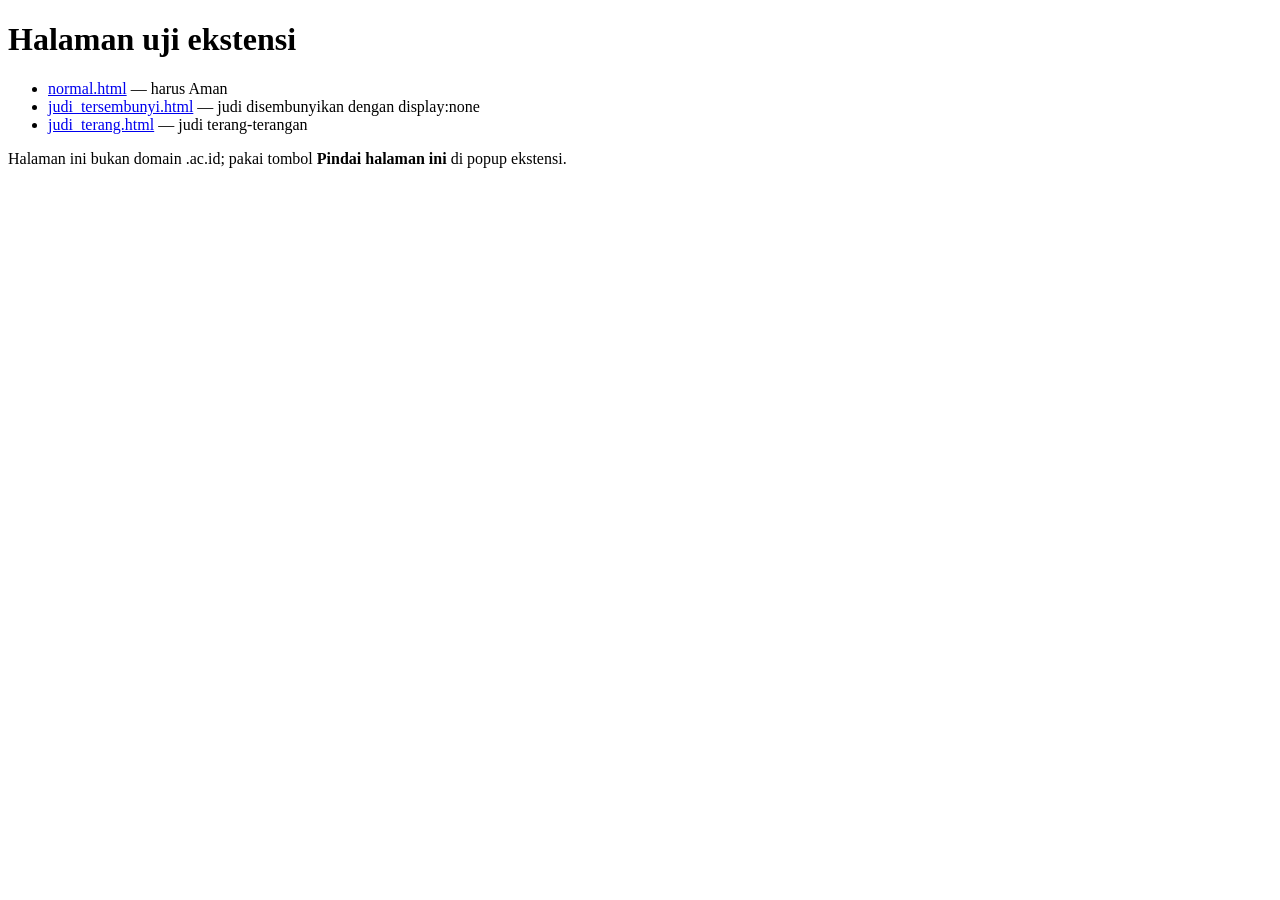
<file: tests/halaman_uji/index.html>
<!DOCTYPE html><html lang="id"><head><meta charset="utf-8"><title>Halaman uji</title></head><body><h1>Halaman uji ekstensi</h1>
<ul><li><a href="normal.html">normal.html</a> — harus Aman</li><li><a href="judi_tersembunyi.html">judi_tersembunyi.html</a> — judi disembunyikan dengan display:none</li><li><a href="judi_terang.html">judi_terang.html</a> — judi terang-terangan</li></ul>
<p>Halaman ini bukan domain .ac.id; pakai tombol <b>Pindai halaman ini</b> di popup ekstensi.</p></body></html>
</file>
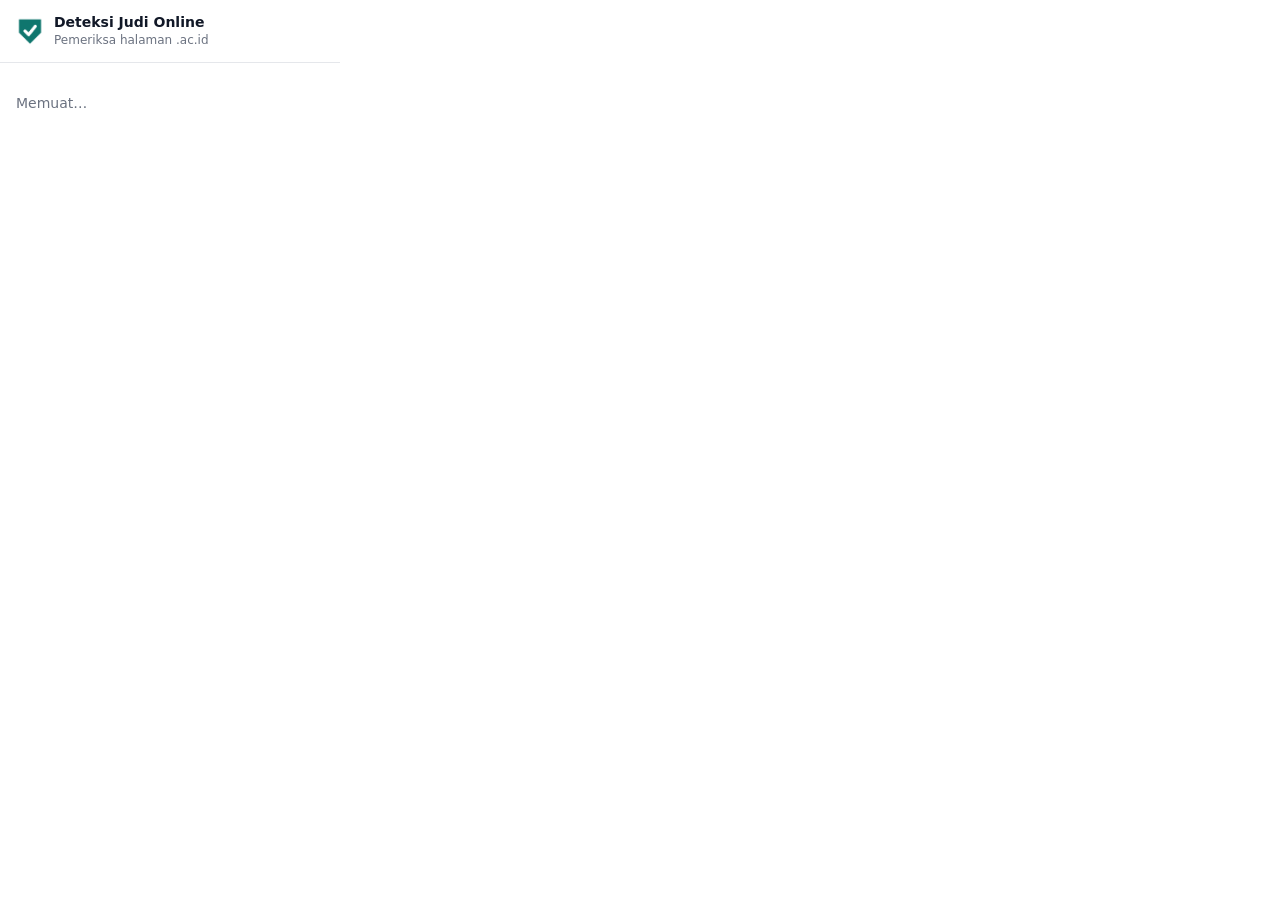
<file: extension/popup.html>
<!DOCTYPE html>
<html lang="id">
<head>
  <meta charset="UTF-8" />
  <meta name="viewport" content="width=device-width, initial-scale=1" />
  <title>Deteksi Judi Online</title>
  <link rel="stylesheet" href="popup.css" />
</head>
<body>
  <header>
    <img src="icons/icon32.png" width="28" height="28" alt="" />
    <div>
      <div class="title">Deteksi Judi Online</div>
      <div class="subtitle">Pemeriksa halaman .ac.id</div>
    </div>
  </header>
  <main id="content"><p class="muted">Memuat…</p></main>
  <script src="ringkas.js"></script>
  <script type="module" src="popup.js"></script>
</body>
</html>
</file>
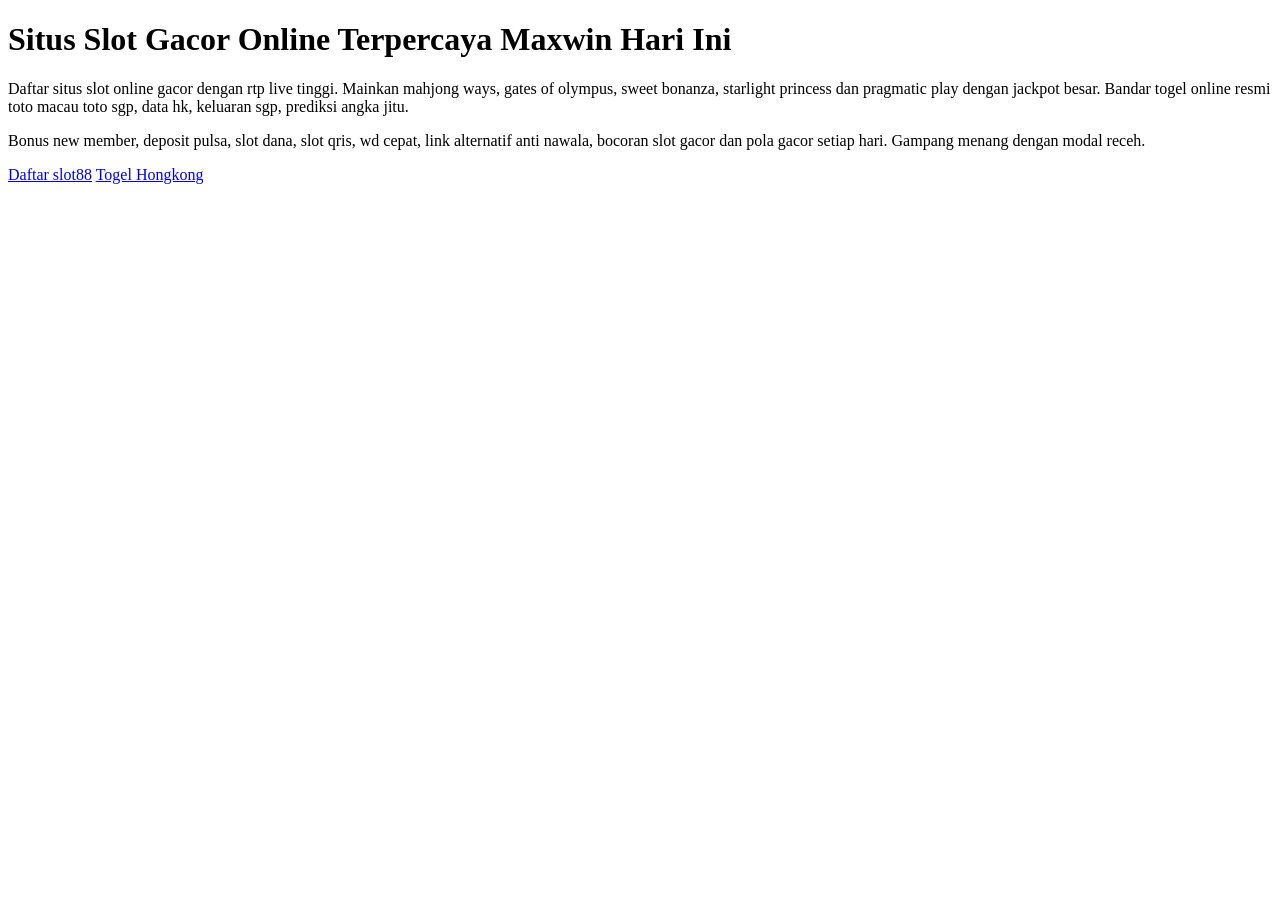
<file: tests/halaman_uji/judi_terang.html>
<!DOCTYPE html><html lang="id"><head><meta charset="utf-8"><title>SLOT GACOR HARI INI</title>
<meta name="keywords" content="slot gacor, slot online, togel online, situs slot, maxwin"></head><body>
<h1>Situs Slot Gacor Online Terpercaya Maxwin Hari Ini</h1>
<p>Daftar situs slot online gacor dengan rtp live tinggi. Mainkan mahjong ways, gates of olympus, sweet bonanza, starlight princess dan pragmatic play dengan jackpot besar. Bandar togel online resmi toto macau toto sgp, data hk, keluaran sgp, prediksi angka jitu.</p>
<p>Bonus new member, deposit pulsa, slot dana, slot qris, wd cepat, link alternatif anti nawala, bocoran slot gacor dan pola gacor setiap hari. Gampang menang dengan modal receh.</p>
<a href="https://slot88-gacor.example.com">Daftar slot88</a> <a href="https://togel-hongkong.example.com">Togel Hongkong</a>
</body></html>
</file>
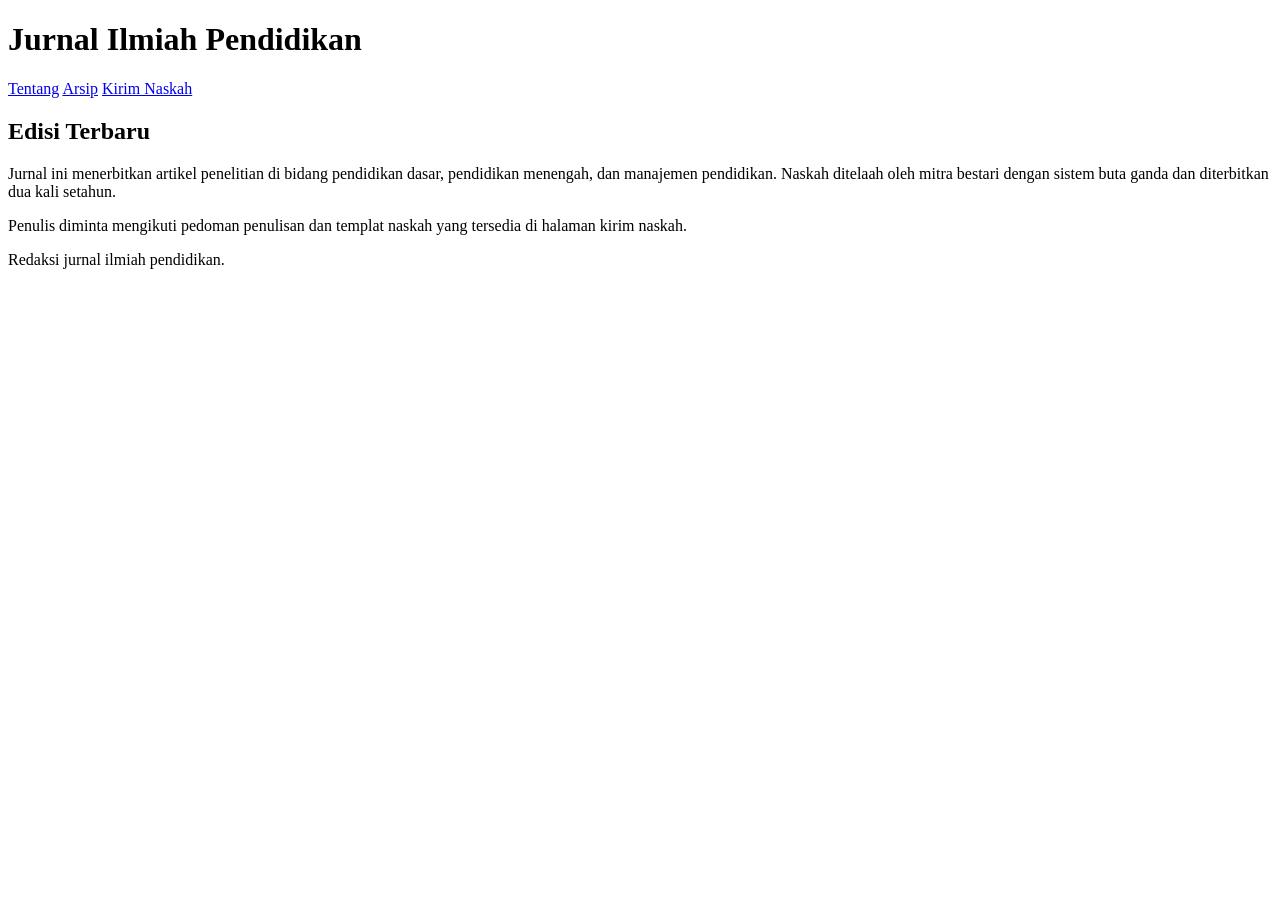
<file: tests/halaman_uji/judi_tersembunyi.html>
<!DOCTYPE html><html lang="id"><head><meta charset="utf-8"><title>Jurnal Ilmiah Pendidikan - Universitas Contoh</title>
<meta name="description" content="Jurnal ilmiah pendidikan terbitan fakultas keguruan."></head><body>
<header><h1>Jurnal Ilmiah Pendidikan</h1><nav><a href="/about">Tentang</a> <a href="/archive">Arsip</a> <a href="/submit">Kirim Naskah</a></nav></header>
<main><h2>Edisi Terbaru</h2>
<p>Jurnal ini menerbitkan artikel penelitian di bidang pendidikan dasar, pendidikan menengah, dan manajemen pendidikan. Naskah ditelaah oleh mitra bestari dengan sistem buta ganda dan diterbitkan dua kali setahun.</p>
<p>Penulis diminta mengikuti pedoman penulisan dan templat naskah yang tersedia di halaman kirim naskah.</p>
<div style="display:none" id="seo">
<h3>SLOT GACOR HARI INI - Situs Slot Online Maxwin Terpercaya</h3>
<p>Daftar situs slot gacor hari ini, link alternatif slot online, demo slot pragmatic play, bocoran slot gacor, rtp live tertinggi, jam gacor, pola gacor, mahjong ways scatter hitam. Gampang menang jackpot maxwin dengan modal receh. Bonus new member 100 persen, deposit pulsa tanpa potongan, wd cepat.</p>
<a href="https://slotgacor-maxwin88.example.com/daftar">Daftar slot online</a> <a href="https://togelonline-resmi.example.net">Togel online resmi</a>
</div>
</main><footer>Redaksi jurnal ilmiah pendidikan.</footer></body></html>
</file>
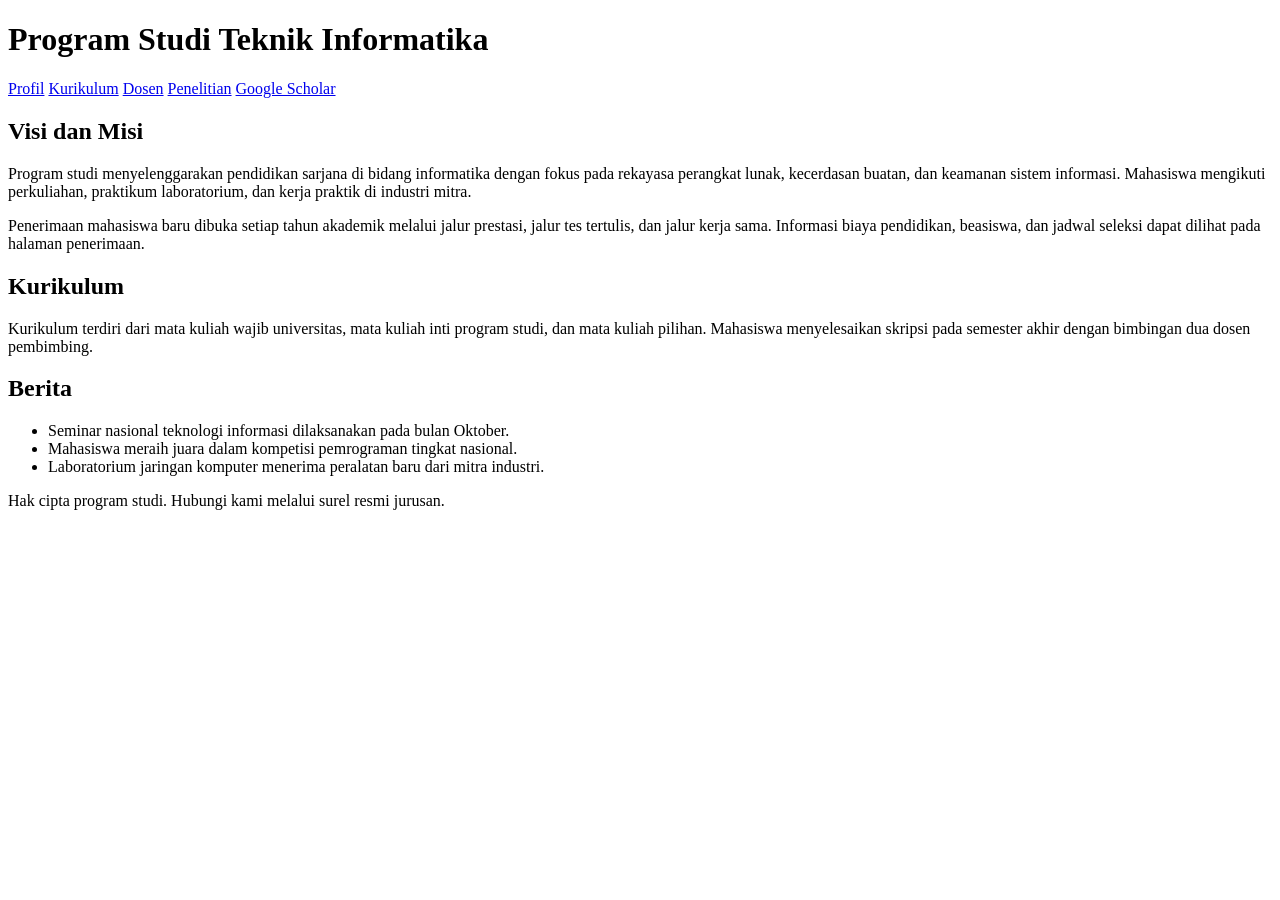
<file: tests/halaman_uji/normal.html>
<!DOCTYPE html><html lang="id"><head><meta charset="utf-8"><title>Program Studi Teknik Informatika - Universitas Contoh</title>
<meta name="description" content="Profil program studi, kurikulum, dan penerimaan mahasiswa baru."></head><body>
<header><h1>Program Studi Teknik Informatika</h1><nav><a href="/profil">Profil</a> <a href="/kurikulum">Kurikulum</a> <a href="/dosen">Dosen</a> <a href="/penelitian">Penelitian</a> <a href="https://scholar.google.com">Google Scholar</a></nav></header>
<main><h2>Visi dan Misi</h2>
<p>Program studi menyelenggarakan pendidikan sarjana di bidang informatika dengan fokus pada rekayasa perangkat lunak, kecerdasan buatan, dan keamanan sistem informasi. Mahasiswa mengikuti perkuliahan, praktikum laboratorium, dan kerja praktik di industri mitra.</p>
<p>Penerimaan mahasiswa baru dibuka setiap tahun akademik melalui jalur prestasi, jalur tes tertulis, dan jalur kerja sama. Informasi biaya pendidikan, beasiswa, dan jadwal seleksi dapat dilihat pada halaman penerimaan.</p>
<h2>Kurikulum</h2><p>Kurikulum terdiri dari mata kuliah wajib universitas, mata kuliah inti program studi, dan mata kuliah pilihan. Mahasiswa menyelesaikan skripsi pada semester akhir dengan bimbingan dua dosen pembimbing.</p>
<h2>Berita</h2><ul><li>Seminar nasional teknologi informasi dilaksanakan pada bulan Oktober.</li><li>Mahasiswa meraih juara dalam kompetisi pemrograman tingkat nasional.</li><li>Laboratorium jaringan komputer menerima peralatan baru dari mitra industri.</li></ul></main>
<footer>Hak cipta program studi. Hubungi kami melalui surel resmi jurusan.</footer></body></html>
</file>
<file: extension/popup.css>
:root {
  --bg: #ffffff; --fg: #111827; --muted: #6b7280; --card: #f3f4f6; --line: #e5e7eb;
  --danger: #dc2626; --warn: #b45309; --safe: #15803d; --accent: #0f766e; --off: #e5e7eb;
}
@media (prefers-color-scheme: dark) {
  :root { --bg: #111827; --fg: #f3f4f6; --muted: #9ca3af; --card: #1f2937; --line: #374151; --danger: #f87171; --warn: #fbbf24; --safe: #4ade80; --accent: #2dd4bf; --off: #374151; }
}
* { box-sizing: border-box; }
body { margin: 0; width: 340px; background: var(--bg); color: var(--fg); font: 14px/1.45 system-ui, -apple-system, "Segoe UI", sans-serif; }
header { display: flex; align-items: center; gap: 10px; padding: 12px 16px; border-bottom: 1px solid var(--line); }
header .title { font-weight: 700; font-size: 14px; }
header .subtitle { color: var(--muted); font-size: 12px; }
main { padding: 16px; }
.muted { color: var(--muted); }
.host { font-weight: 600; font-size: 13px; margin-bottom: 10px; word-break: break-all; }
.hero { text-align: center; padding: 4px 0; }
.lamps { display: flex; gap: 14px; align-items: center; justify-content: center; height: 64px; }
.lamp { width: 30px; height: 30px; border-radius: 50%; background: var(--off); }
.lamp.on { width: 54px; height: 54px; }
.lamp.g.on { background: #16a34a; box-shadow: 0 0 0 6px #16a34a33; }
.lamp.y.on { background: #f59e0b; box-shadow: 0 0 0 6px #f59e0b33; }
.lamp.r.on { background: #dc2626; box-shadow: 0 0 0 6px #dc262633; }
.word { font-size: 22px; font-weight: 800; letter-spacing: .03em; margin-top: 10px; }
.word.safe { color: var(--safe); } .word.warn { color: var(--warn); } .word.danger { color: var(--danger); }
.sentence { color: var(--fg); opacity: .85; }
h3 { font-size: 13px; margin: 14px 0 2px; }
.check { display: flex; align-items: center; gap: 10px; padding: 9px 0; border-top: 1px solid var(--line); }
.check .mark { width: 24px; height: 24px; border-radius: 50%; color: #fff; font-weight: 800; font-size: 13px; display: flex; align-items: center; justify-content: center; flex: none; }
.check .name { flex: 1; }
.check .val { font-weight: 700; }
.l0 .mark { background: var(--safe); } .l0 .val { color: var(--safe); }
.l1 .mark { background: var(--warn); } .l1 .val { color: var(--warn); }
.l2 .mark { background: var(--danger); } .l2 .val { color: var(--danger); }
.btn { display: block; width: 100%; text-align: center; border-radius: 10px; padding: 11px; font-size: 14px; font-weight: 600; border: 1px solid var(--line); background: var(--bg); color: var(--fg); margin-top: 8px; cursor: pointer; font-family: inherit; }
.btn:hover { border-color: var(--accent); }
.btn.primary { background: var(--accent); border-color: var(--accent); color: #fff; }
.link { display: block; width: 100%; text-align: center; background: none; border: 0; color: var(--muted); font-size: 12.5px; margin-top: 8px; text-decoration: underline; cursor: pointer; font-family: inherit; }
.note { color: var(--muted); font-size: 12px; margin-top: 12px; text-align: center; }
.msg { text-align: center; padding: 10px 0; }
.msg .t { font-size: 16px; font-weight: 700; margin-bottom: 4px; }
.msg .s { color: var(--muted); }
</file>
